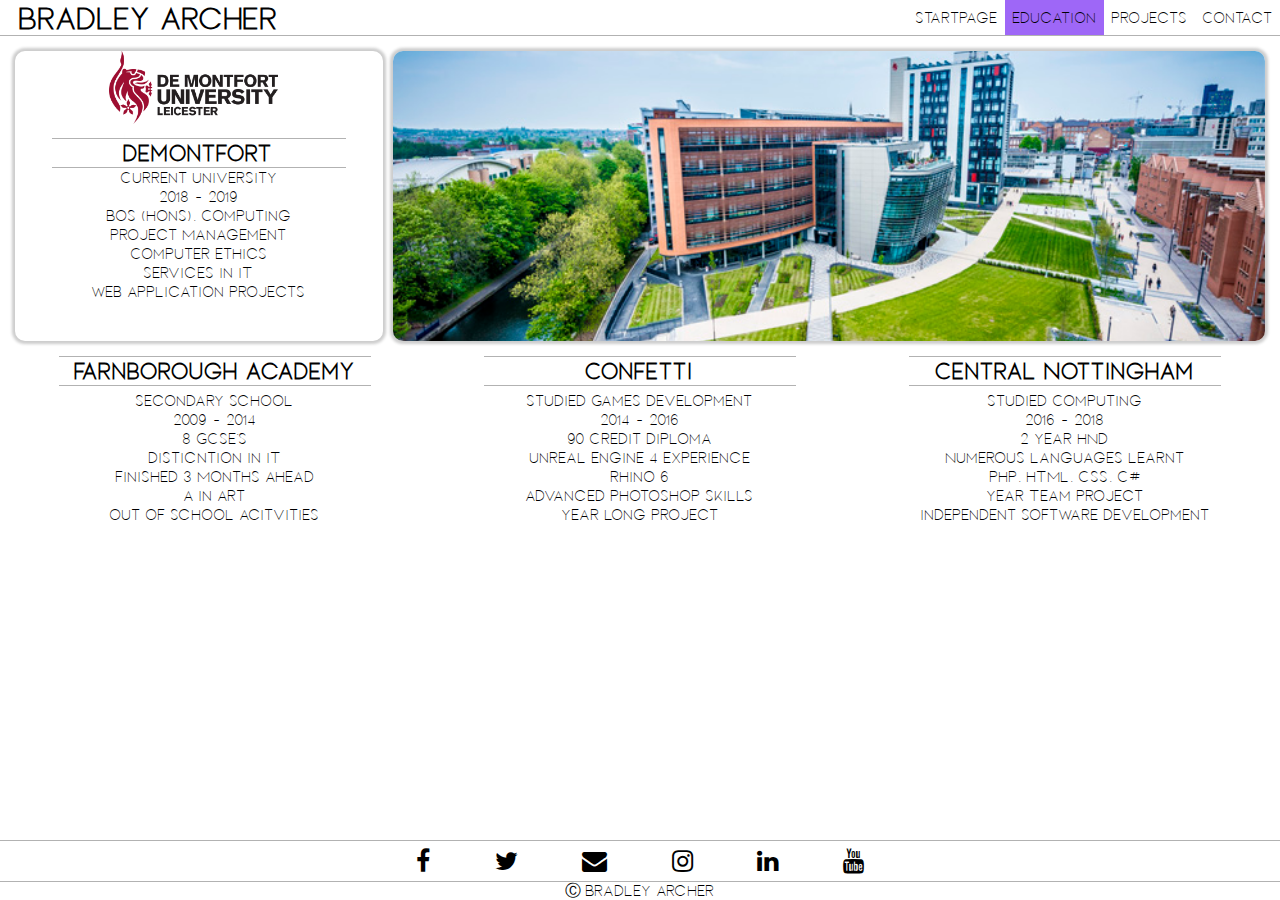
<file: education.html>
<!DOCTYPE HTML>
  <html lang="en">
    <head>
      <title>Education</title>
      <meta charset="utf-8">
      <link rel="stylesheet" href="css/styles1.css">
      <meta name="viewport" content="width=device-width, initial-scale=1"> <!--RESIZES CONTENT FOR MOBILE-->
      <link rel="icon" href="img/brad.ico"/> <!-- AWARE OF THIS ERROR -->
      <link rel="stylesheet" href="https://cdnjs.cloudflare.com/ajax/libs/font-awesome/4.7.0/css/font-awesome.min.css">
    </head>

<body>
  <header>
    <div class="main-name-container">
      <h1 class="main-name">Bradley Archer</h1>
    </div>

    <div class="btn-mobile">
      <a><img class="downarrow" src="img/down.png" alt="down-arrow"></a>
    </div>

    <nav class="nav-menu">
      <ul class="menu">
        <li><a href="index.html" class="startpage">StartPage</a></li>
        <li><a href="education.html" class="education">Education</a></li>
        <li><a href="interests.html" class="interests">Projects</a></li>
        <li><a href="contact.html" class="contact">Contact</a></li>
      </ul>
    </nav>
  </header>

<div class="flex-box-container">
    <div class="flex-grid">
      <div class="col-left">
        <div class="col-img-text">
          <img class="dmu-img" src="img/dmu.png" alt="dmu logo">
          <div class="education-format"><h2>Demontfort</h2></div>
          <p>Current University</p>
          <p>2018 - 2019</p>
          <p>BoS (Hons), Computing</p>
          <p>Project Management</p>
          <p>Computer Ethics</p>
          <p>Services in IT</p>
          <p>Web Application Projects</p>
        </div>
      </div>





      <div class="col-right">
        <div class="dmu-main-image">
          <img src="img/dmu4.jpg" alt="Demotfort UNI">
        </div>

        <div class="img-change">
          <div class="img-change-container">
            <img src="img/dmu1.jpg" alt="DMU Image">
          </div>
            <div class="button-container"> <!--BUTTONS FOR SLIDER-->
              <div class="btn-holder">
                <button class="previous">&lsaquo;</button>
                <button class="next">&rsaquo;</button>
              </div>
            </div>
        </div>
      </div>


    </div>

    <div class="flex-grid-2">
      <div class="col"><div class="education-format"><h2>Farnborough Academy</h2></div>
        <div class="col-content">
          <p>Secondary School</p>
          <p>2009 - 2014</p>
          <p>8 GCSE's</p>
          <p>Disticntion in IT</p>
          <p>Finished 3 Months Ahead</p>
          <p>A in Art</p>
          <p>Out of School Acitvities</p>
        </div>
      </div>
      <div class="col"><div class="education-format"><h2>Confetti</h2></div>
        <div class="col-content">
          <p>Studied Games Development</p>
          <p>2014 - 2016</p>
          <p>90 Credit Diploma</p>
          <p>Unreal Engine 4 Experience</p>
          <p>Rhino 6</p>
          <p>Advanced Photoshop Skills</p>
          <p>Year Long Project</p>
        </div>
      </div>
      <div class="col-last"><div class="education-format"><h2>Central Nottingham</h2></div>
        <div class="col-content">
          <p>Studied Computing</p>
          <p>2016 - 2018</p>
          <p>2 Year HND</p>
          <p>Numerous Languages Learnt</p>
          <p>PHP, HTML, CSS, C#</p>
          <p>Year Team Project</p>
          <p>Independent Software Development</p>
        </div>
      </div>
    </div>
</div>

    <footer>
      <div class="links">
        <div class="sociallinks">
          <a href="https://www.facebook.com/bread.archer" target="_blank" class="fa fa-facebook" alt="facebook" data-toggle="tooltip" data-placement="left" title="Facebook"></a>
          <a href="https://www.twitter.com/iarcherz" target="_blank" class="fa fa-twitter" alt="twitter" data-toggle="tooltip" data-placement="left" title="Twitter"></a>
          <a href="mailto:bradarcher15@gmail.com?Subject=Website%20Enquiry" target="_blank" class="fa fa-envelope" alt="email" data-toggle="tooltip" data-placement="left" title="Email"></a>
          <a href="https://www.instagram.com/bread_archer" target="_blank" class="fa fa-instagram" alt="instagram" data-toggle="tooltip" data-placement="left" title="Instagram"></a>
          <a href="https://www.linkedin.com/in/bradarch/" target="_blank" class="fa fa-linkedin" alt="linkedin" data-toggle="tooltip" data-placement="left" title="LinkedIn"></a>
          <a href="https://www.youtube.com/user/iArcheRz" target="_blank" class="fa fa-youtube" alt="youtube" data-toggle="tooltip" data-placement="left" title="YouTube"></a>
        </div>
      </div>
        <div class="copyright">
          Ⓒ Bradley Archer
        </div>
    </footer>

<script src="scripts/script.js"></script>
</body>



</html>
</file>
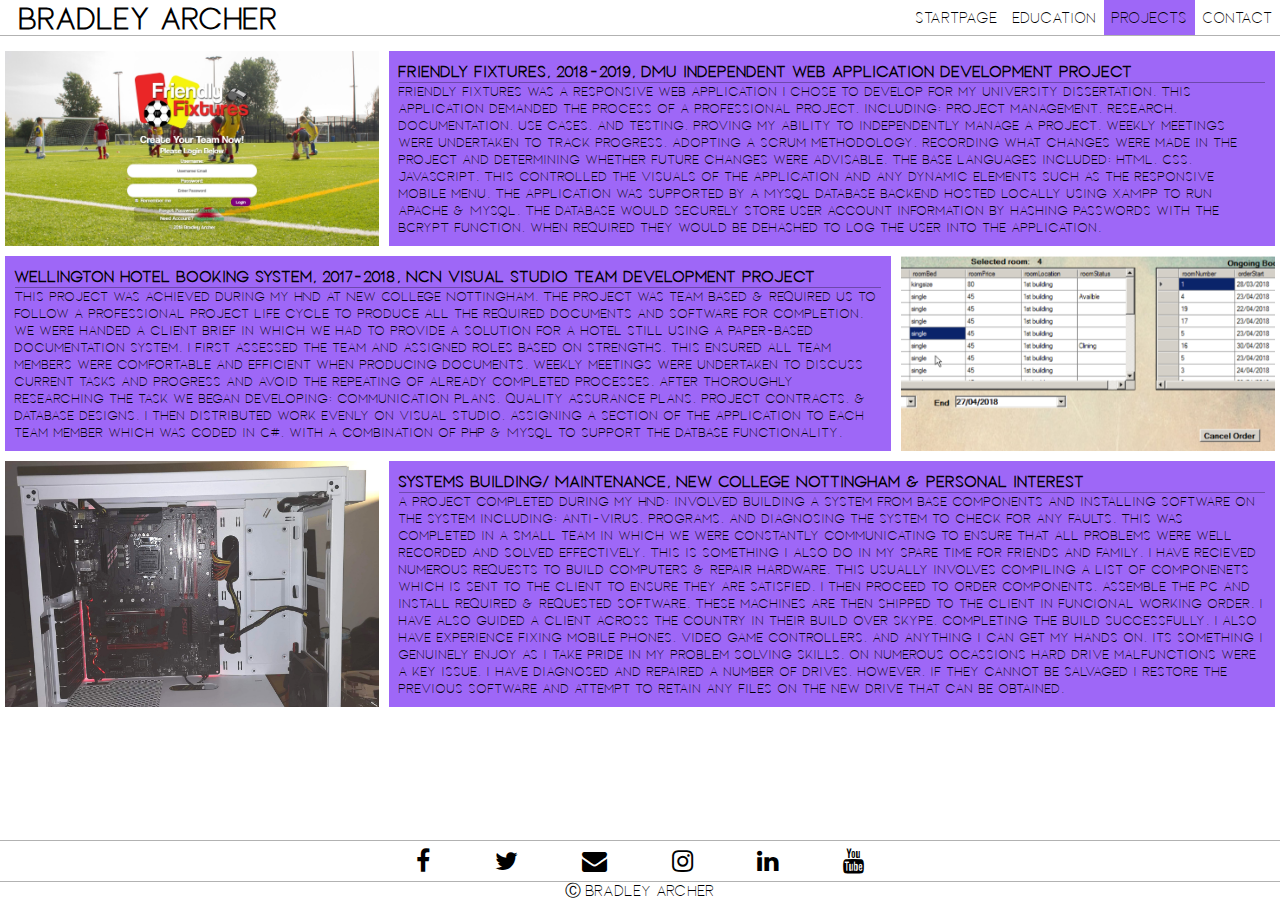
<file: interests.html>
<!DOCTYPE HTML>
  <html lang="en">
    <head>
      <title>Interests</title>
      <meta charset="utf-8">
      <link rel="stylesheet" href="css/styles1.css">
      <meta name="viewport" content="width=device-width, initial-scale=1"> <!--RESIZES CONTENT FOR MOBILE-->
      <link rel="icon" href="img/brad.ico"/>
      <link rel="stylesheet" href="https://cdnjs.cloudflare.com/ajax/libs/font-awesome/4.7.0/css/font-awesome.min.css">
    </head>

<body>
  <header>
    <div class="main-name-container">
      <h1 class="main-name">Bradley Archer</h1>
    </div>

    <div class="btn-mobile">
      <a><img class="downarrow" src="img/down.png" alt="down-arrow"></a>
    </div>

    <nav class="nav-menu">
      <ul class="menu">
        <li><a href="index.html" class="startpage">StartPage</a></li>
        <li><a href="education.html" class="education">Education</a></li>
        <li><a href="interests.html" class="interests">Projects</a></li>
        <li><a href="contact.html" class="contact">Contact</a></li>
      </ul>
    </nav>
  </header>

    <div class="flex-interests-1">
      <div class="i-col-smol">
        <img src="img/ff.jpg" alt="Software Application">
      </div>
      <div class="i-col-big">
        <div class="interests-text-container"><h1>Friendly Fixtures, 2018-2019, DMU Independent Web Application Development Project</h1>
          <p>Friendly Fixtures was a responsive web application I chose to develop
          for my University dissertation. This application demanded the process of
          a professional project, including: project management, research, documentation,
          use cases, and testing, proving my ability to independently manage a project. Weekly meetings
          were undertaken to track progress, adopting a scrum methodology, recording what changes were
          made in the project and determining whether future changes were advisable. The base languages included: HTML, CSS, JavaScript.
           This controlled the visuals of the application and any dynamic elements such as
          the responsive mobile menu. The application was supported by a MySQL database backend hosted locally using XAMPP to run
          Apache & MySQL. The database would securely store user account information by hashing passwords with the BCRYPT function,
          when required they would be dehashed to log the user into the application.</p>
          </div>
      </div>
    </div>

    <div class="flex-interests-2">
      <div class="i-col-big">
        <div class="interests-text-container"><h1>Wellington Hotel Booking System, 2017-2018, NCN Visual Studio Team Development Project</h1>
          <p>This project was achieved during my HND at New College Nottingham. The project was team based &
            required us to follow a professional project life cycle to produce all the required documents and
            software for completion. We were handed a client brief in which we had to provide a solution for a hotel
            still using a paper-based documentation system. I first assessed the team and assigned roles based on strengths, this
            ensured all team members were comfortable and efficient when producing documents. Weekly meetings
            were undertaken to discuss current tasks and progress and avoid the repeating of already completed processes.
            After thoroughly researching the task we began developing: communication plans, quality assurance plans, project contracts,
            & database designs. I then distributed work evenly on Visual Studio, assigning a section of the application to each team member
            which was coded in C#, with a combination of PHP & MySQL to support the datbase functionality.
            </p>
      </div>
    </div>
      <div class="i-col-smol">
        <img src="img/hotel1.png" alt="Red Table Image">
      </div>
    </div>

    <div class="flex-interests-3">
      <div class="i-col-smol">
        <img src="img/system.jpg" alt="Software Application">
      </div>
      <div class="i-col-big">
        <div class="interests-text-container"><h1>Systems Building/ Maintenance, New College Nottingham & Personal Interest</h1>
          <p>A project completed during my HND: involved building a system from base components and installing software
            on the system including: anti-virus, programs, and diagnosing the system to check for any faults. This was
            completed in a small team in which we were constantly communicating to ensure that all problems were well
             recorded and solved effectively. This is something i also do in my spare time for friends and family. I have
             recieved numerous requests to build computers & repair hardware. This usually involves compiling a list of componenets which is
             sent to the client to ensure they are satisfied. I then proceed to order components, assemble the PC and install
             required & requested software. These machines are then shipped to the client in funcional working order.
             I have also guided a client across the country in their build over Skype, completing the build successfully.
             I also have experience fixing mobile phones, video game controllers, and anything i can get my hands on,
             its something i genuinely enjoy as i take pride in my problem solving skills. On numerous ocassions hard drive
           malfunctions were a key issue, i have diagnosed and repaired a number of drives, however, if they cannot be salvaged
            i restore the previous software and attempt to retain any files on the new drive that can be obtained.</p>
          </div>
      </div>
    </div>

    <footer>
      <div class="links">
        <div class="sociallinks">
          <a href="https://www.facebook.com/bread.archer" target="_blank" class="fa fa-facebook" alt="facebook" data-toggle="tooltip" data-placement="left" title="Facebook"></a>
          <a href="https://www.twitter.com/iarcherz" target="_blank" class="fa fa-twitter" alt="twitter" data-toggle="tooltip" data-placement="left" title="Twitter"></a>
          <a href="mailto:bradarcher15@gmail.com?Subject=Website%20Enquiry" target="_blank" class="fa fa-envelope" alt="email" data-toggle="tooltip" data-placement="left" title="Email"></a>
          <a href="https://www.instagram.com/bread_archer" target="_blank" class="fa fa-instagram" alt="instagram" data-toggle="tooltip" data-placement="left" title="Instagram"></a>
          <a href="https://www.linkedin.com/in/bradarch/" target="_blank" class="fa fa-linkedin" alt="linkedin" data-toggle="tooltip" data-placement="left" title="LinkedIn"></a>
          <a href="https://www.youtube.com/user/iArcheRz" target="_blank" class="fa fa-youtube" alt="youtube" data-toggle="tooltip" data-placement="left" title="YouTube"></a>
        </div>
      </div>
        <div class="copyright">
          Ⓒ Bradley Archer
        </div>
    </footer>
<script src="scripts/script.js"></script>
</body>



</html>
</file>
<file: css/styles1.css>
@font-face {
    font-family: 'loves';
    src: url('../fonts/loves.ttf');
}

header {
  width: 100%;
  height: 35px;
  margin:0px;
  border-bottom: 1px solid rgba(0, 0, 0, .3);
  margin-bottom: 10px;
}

header h1 {
  margin:0px;
}

body {
  width:100%;
  height:100%;
  margin:0;
  font-family: 'loves';
}

.main-name {
  width: 50%;
  float: left;
  line-height: 35px;
  font-size:2em;
  box-sizing: border-box;
  padding-left: 20px;
}

.downarrow {
  height: 10px;
  padding:0px;
  cursor: pointer;
}

nav {
    width: 50%;
    height: 100%;
    padding: 0;
    margin:0;
    overflow: hidden;
}

nav ul{
  list-style: none;
  float: right;
  margin: 0;
  padding: 0;
  height:100%;
}

li {
  float:left;
}

li a {
  display: block;
  color: black;
  text-align: center;
  text-decoration: none;
  font-size: 1em;
  line-height: 35px;
  padding-right: 7.5px;
  padding-left: 7.5px;
  transition-duration: 1s;
}

nav li a:hover {
  background-color: grey;
  border-radius: 20px;
}

.btn-mobile {
  display: none;
  width: 100%;
  text-align: center;
  transition-duration: 1s;
  cursor: pointer;
}

.btn-mobile:hover {
  background-color: grey;
  border-radius: 10px;
}

.profile {
  box-sizing: content-box;
  height:90%;
  border-radius:50%;
  margin:5px 0px 5px 5px;
}

footer {
  position: fixed;
  width:100%;
  height: 60px;
  opacity:1;
  bottom:0px;
  background-color: white;
  z-index: 999;
}

.sociallinks {
  width: 100%;
  padding-bottom: 2px;
  padding-top: 2px;
}

.sociallinks, img {
  height:30px;
  text-align: center;
  margin-right: 3%;
  transition: opacity .3s ease-in-out;
  opacity: 1;
}

.links-2 { /*FIXES YOUTUBE CENTERING ISSUE*/
  text-align: center;
  margin-right: 0;
}

.sociallinks img:hover {
  opacity:.5;
}

.copyright {
  width: 100%;
  text-align: center;
  color: black;
  line-height: 17px;
}

.links {
  display:inline-block;
}

/*EDUCATION PAGE*/
/*FIRST COLUMN START*/

.flex-box-container {
  padding: 0px 10px 10px 10px;
  height: 100%;
  width: 100%;
  box-sizing: border-box;
  margin-bottom: 75px;
}

.flex-grid {
  display: flex;
/*  flex-direction: row;
  flex-wrap: wrap;
  justify-content: space-around; */
}

.flex-grid > .col-left, .col-right {
  height: 300px;
  box-sizing: border-box;
}

.col-left {
  width: 30%;
  box-sizing: border-box;
  padding:5px;
}

/*.col-img {
  background-color: white;
  width: 100%;
  height:30%;
  text-align: center;
  box-sizing: border-box;
  padding: 5px;
  border-radius: 10px 10px 0px 0px;
}*/

.col-img-text > img {
  height:25%;
  width: auto;
  margin-bottom: 10px;
}

.col-img-text {
  background-color: white;
  height: 100%;
  box-sizing: border-box;
  text-align: center;
  border-radius: 10px;
  box-shadow: 0 0 3px 3px rgba(0, 0, 0, .2);
}

.col-img-text > p {
  margin:0;
}

.col-right {
  width: 70%;
  box-sizing: border-box;
  padding: 5px;
}

.dmu-main-image {
  width: 100%;
  height: 100%;
}

.dmu-main-image > img {
  width: 100%;
  height: 100%;
  margin:0;
  object-fit: cover;
  border-radius: 10px;
  box-shadow: 0 0 3px 3px rgba(0, 0, 0, .2);
}

.img-change-container {
  height: 100%;
  width: 100%;
  position: relative;
}

.img-change-container > img{
  width: 100%;
  height: 100%;
  margin: 0;
  border-radius: 15px;
  object-fit: cover;
}

.img-change{
  width: 100%;
  height: 100%;
  position: relative;
  box-shadow: 0px 0px 5px 2px #ccc;
  box-sizing: border-box;
  border-radius: 15px;
  display:none;
 }

.next, .previous {
  height:100%;
  width: 30px;
  border-radius: 30px;
  background: rgba(255, 255, 255, 0);
  top: 0px;
  cursor: pointer;
  padding:0px;
  margin:0;
  border:0;
  font-size: 2em;
  box-sizing: border-box;
  display: block;
}

.next {
  float: right;
}

.previous {
  float: left;
}

.next:hover, .previous:hover {
  background: rgba(255, 255, 255, .3);
}


.button-container {
  width: 100%;
  height: 15%;
  position: absolute;
  float: left;
  z-index: 999;
  top: 45%;
  left: 0px;
}

.btn-holder {
  width: 100%;
  height: 100%;
  margin: auto;
  padding: 0;
}

.links {
  width: 100%;
  height: 40px;
  line-height: var(--main-line-height);
  border-bottom: 1px solid rgba(0, 0, 0, .3);
  border-top: 1px solid rgba(0, 0, 0, .3);
}

.sociallinks {
  width: 35%;
  height: 40px;
  display: flex;
  align-items: center;
  justify-content: space-between;
  box-sizing: border-box;
  margin: auto;
  font-size: 25px;
  text-decoration: none;
}

.fa {
  color: black;
  transition: transform .3s;
  text-decoration: none;
}

.fa:hover {
  transform: scale(1.5);
  text-decoration: none;
}

.tooltip-inner {
    font-family: 'loves';
    font-size: .8em;
}


/*FIRST COLUMN END */
/*SECOND COLUMN COMPLETE*/

.flex-grid-2 {
  display: flex;
  justify-content: space-between;
  height: 180px;
  padding: 5px;
}

.flex-grid-2 > .col, .col-last {
  background-color: white;
  width: 32%;
  border-radius: 10px;
  padding: 5px;
  box-sizing: border-box;
  margin-bottom: 100px;
}

.education-format > h2 {
  border-bottom: none;
  margin: 0px;
}

.education-format {
  text-align: center;
  width: 80%;
  margin: auto;
  border-bottom: 1px solid rgba(0, 0, 0, .3);
  border-top: 1px solid rgba(0, 0, 0, .3);
  margin-bottom: 0px;
}

.col-content {
  width: 100%;
  text-align: center;
  box-sizing: border-box;
  margin-top: 5px;
}

.col-content > p {
  margin:0px;
}

/*SECOND COLUMN END*/
/*MOBILE FORMATTING FOR BOTH COLUMS*/



/*END MOBILE FORMATTING*/
/*END EDUCATION PAGE*/

/*CONTACT PAGE*/

.flex-contact {
  border-radius: 10px;
  display: flex;
  background-color: white;
  height: 100%;
  width: 100%;
  align-items: center;
  justify-content: flex-start;
  flex-direction: column;
  padding: 10px 30px 30px 30px;
  box-sizing: border-box;
  box-shadow: 0 0 3px 3px rgba(0, 0, 0, .2);
}

h2 {
  border-bottom: 1px solid rgba(0, 0, 0, .3);
  margin-top:0;
}

input, select, textarea {
  width: 100%;
  padding: 12px;
  border: 1px solid #ccc;
  border-radius: 2px;
  box-sizing: border-box;
  margin-top: 6px;
  margin-bottom: 16px;
  resize: none;
  font-family: 'loves';
  margin-bottom: 8px;
}

.col-2 {
  width: 25%;
  padding: 15px;
  box-sizing: border-box;
}

.col-2-middle {
  width: 50%;
  box-sizing: border-box;
}

.flex-box-container-2 {
  padding: 0px 10px 10px 10px;
  height: 100%;
  width: 100%;
  box-sizing: border-box;
  margin-bottom: 75px;
}

.flex-grid-11 {
  display: flex;
  flex: 1;
}

 .col-2, .col-2-middle {
  display: flex;
  height: 490px;
  flex-wrap: wrap;
}

.contact-text-box {
  background-color: white;
  opacity: 1;
  height: 100%;
  width: 100%;
  border-radius: 10px;
  padding: 10px;
  box-sizing: border-box;
  box-shadow: 0 0 3px 3px rgba(0, 0, 0, .2);
}

.contact-text-box > p {
  font-size: 14px;
  margin-top: 0px;
}

.contact-text-box > h2 {
  margin-bottom: 0px;
}

.map-title {
  display: flex;
  width: 100%;
  height: 30px;
  float: left;
  margin-bottom: 5px;
  color: black;
  border-bottom: 1px solid rgba(0, 0, 0, .3);
}

.map-title > h2 {
  border-bottom: none;
}

.map {
  width: 100%;
  height: 200px;
  border-radius: 5px;
}

.map-message {
  background-color: black;
  border-radius: 10px;
  width: 100%;
  height: 20px;
  opacity: .3;
}

.map-message > p {
  margin: 10px 0px 0px 0px;
  font-size: 12px;
  line-height: 20px;
  text-align: center;
  color: white;
  opacity:1;
}

.map-info {
  width: 100%;
  height: 163px;
  background-color: white;
  border-radius: 5px;
  padding: 5px;
  box-sizing: border-box;
}

.map-info > p {
  margin: 0;
  font-size: 15px;
}

h3 {
  margin: 0px 0px 5px 0px;
  border-bottom: 1px solid rgba(0, 0, 0, .3);
}



/*CONTACT PAGE END*/
/*INTERESTS PAGE START*/

.flex-interests-1 { /*DEVELOPED MOBILE FIRST, UNLIKE CONATCT PAGE, FUCKING IDIOT*/
  flex-wrap: wrap;
  width: 100%;
  display: block;
}

.flex-interests-2 {
  margin-bottom: 0;
  flex-wrap: wrap;
  width: 100%;
}

.flex-interests-3 {
  margin-bottom: 75px;
  flex-wrap: wrap;
  width: 100%;
}

.i-col-smol, .i-col-big {
  box-sizing: border-box;
  height: auto;
  width: 100%;
  padding: 5px;
  display: flex;
  align-items: center;
}

.interests-text-container {
  width: 100%;
  height: auto;
  background-color: #9e67f7;
  margin:0;
  box-sizing: border-box;
  padding: 10px;
}

.interests-text-container > p{
  padding: 0;
  margin: 0;
  font-size: 12px;
}

.interests-text-container > h1 {
  padding: 0;
  margin: 0;
  font-size: 17px;
  border-bottom: 1px solid rgba(0, 0, 0, .3);
}

.i-col-smol > img {
  width: 100%;
  height: 100%;
  margin: 0;
  object-fit: cover;
}

/*END INTERESTS PAGE*/


/*MEDIA QUERIES*/

@media only screen and (max-width:480px)  /*NAVIGATION MEDIA QUERIES*/
{
  .main-name{
    width: 100%;
    text-align: center;
    border-bottom: 1px solid rgba(0, 0, 0, .3);
    padding-left: 0px;
    float: none;
  }

  .btn-mobile {
    display: block;
  }

  nav{
    width:100%;
    overflow: visible;
  }

  .menu {
    width: 100%;
    display: none;
    background-color: white;
    z-index: 999;
  }

  ul li {
    display: block;
    text-align: center;
    float: none;
    padding:0px;
  }

  .downarrow {
    margin:0;
  }

  header {
    margin-bottom: 20px;
  }

  .contact {
    border-bottom: 1px solid rgba(0, 0, 0, .3);
  }

  .startpage{
    border-top: 1px solid rgba(0, 0, 0, .3);
  }

  .flex-grid {            /*EDUCATION PAGE MEDIA QUERIES*/
    display: block;
  }

  .flex-grid > .col-left, .col-right {
    width: 100%;
  }

  .flex-grid-2 {
    display: block;
  }

  .flex-grid-2 > .col, .col-last {
    width: 100%;
    margin-bottom: 10px;
  }

  .img-change {
    display: block;
  }

  .dmu-main-image{
    display:none;
  }

  .flex-grid > .col-left {
    height: 270px;
  }

  .col-last {
    margin-bottom: 75px;
}

  .sociallinks {
    width: 80%;
}
}
@media only screen and (min-width: 480px) and (max-width:768px){    /* REDESIGNED NAVIGATION MEDIA QUERY/ DO NOT CHANGE */
  nav {
    width: 100%;
  }

  nav > ul {
    float: left;
    margin: 0 auto;
  }

  .main-name {
    display: none;
  }

  .nav-menu {
    display: flex;
    align-items: center;
    width: 100%;
  }

  .flex-grid-2 > .col, .col-last {  /* education page formatting on resize*/
    font-size: 12px;
  }

  .flex-grid > .col-left {
    font-size: 12px;
  }

  .col-img-text > img {
    height: 18%;
  }
}


@media only screen and (min-width:480px){   /*INTERESTS PAGE MEDIA QUERIES*/
  .flex-interests-1, .flex-interests-2, .flex-interests-3 {
    display: flex;
  }

  .i-col-smol {
    width: 30%;
  }

  .i-col-big {
    width: 70%;
  }
}

@media only screen and (min-width:768px){

  .interests-text-container > p {
    font-size: 14px;
  }
}

@media only screen and (max-width:1260px){
  .contact-text-box > p {
    font-size: 12px;
  }

  .map-info > p {
    font-size: 12px;
  }
}

@media only screen and (max-width:990px){ /*CONTACT PAGE QUERIES, UNIQUE MEDIA QUERY REQUIRED DUE TO DIV POSITIONING*/
  .flex-grid-11 {
    display: block;
  }

  .col-2, .col-2-middle{
    width: 100%;
    padding-top: 0px;
  }

  .col-2-middle {
    padding: 0px 15px 15px 15px;
  }

  .col-2, .map-info {
    height: auto;
  }

  .map-info > p, h3 {
    text-align: center;
  }

  .flex-contact {
    padding: 10px 10px 10px 10px;
  }
}


@media only screen and (max-width:480px){ /*EDUCATION PAGE MEDIA QUERIES*/


  }
}
</file>
